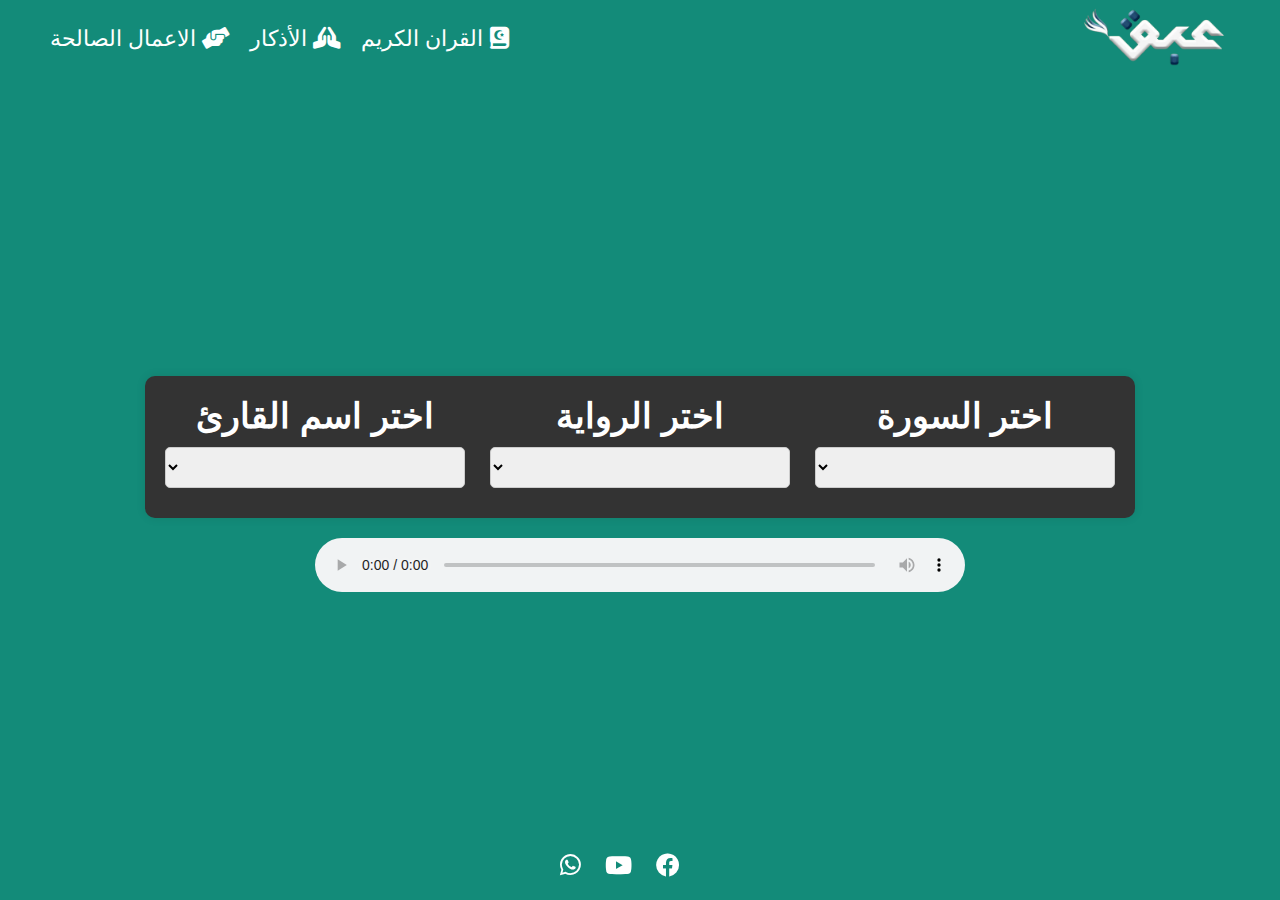
<file: index.html>
<!DOCTYPE html>
<html lang="ar">
  <head>
    <meta charset="UTF-8" />
    <meta name="viewport" content="width=device-width, initial-scale=1" />
    <title>موقع عبق</title>
    <link rel="stylesheet" href="style.css" />
    <link
      rel="stylesheet"
      href="https://cdnjs.cloudflare.com/ajax/libs/font-awesome/6.0.0/css/all.min.css"
    />
    <style>
      form {
        margin: 0 auto;
        display: flex;
        flex-direction: row-reverse;
      }

      label {
        display: block;
        margin-bottom: 8px;
      }

      input,
      select {
        width: 300px;
        padding: 8px;
        margin-bottom: 16px;
        box-sizing: border-box;
      }

      button {
        background-color: #4caf50;
        color: white;
        padding: 10px 15px;
        border: none;
        border-radius: 4px;
        cursor: pointer;
      }

      button:hover {
        background-color: #45a049;
      }
      #quranForm {
        display: flex;
        flex-direction: row-reverse;
        justify-content: space-between;
        width: 950px;
        margin: 0 auto;
        padding: 20px;
        background-color: #333;
        border-radius: 10px;
        box-shadow: 0 0 10px rgba(0, 0, 0, 0.1);
      }

      @media (max-width: 1000px) {
        #quranForm {
          display: flex;
          flex-direction: column;
          width: fit-content;
          margin: 0 auto;
          padding: 20px;
          background-color: #333;
          border-radius: 10px;
          box-shadow: 0 0 10px rgba(0, 0, 0, 0.1);
        }
        #quranForm label {
          font-size: 16px;
        }
        #audioplayer {
          width: 300px;
        }
      }
      @media (max-width: 350px) {
        #quranForm select {
          width: 200px;
        }
        #audioplayer {
          width: 220px;
        }
      }
      label {
        font-weight: bold;
        margin-bottom: 5px;
      }

      select {
        width: 300px;

        padding: 10px;
        margin-bottom: 10px;
        border: 1px solid #ccc;
        border-radius: 5px;
        font-size: 16px;
      }

      audio {
        margin-top: 20px;
        width: 650px;
      }
    </style>
  </head>
  <body dir="rtl">
    <header>
      <div>
        <a href="apaq.html"><img height="66px" src="logo.png" alt="" /></a>
      </div>
      <button
        style="font-size: 37px"
        class="toggle-button"
        onclick="toggleNav()"
      >
        &#9776;
      </button>
      <div class="Nav">
        <nav id="mainNav">
          <a href="quran.html"><i class="fas fa-quran"></i> القران الكريم</a>
          <a href="theker.html"><i class="fas fa-praying-hands"></i> الأذكار</a>
          <a href="goodwork.html"
            ><i class="fas fa-hands-helping"></i> الاعمال الصالحة</a
          >
        </nav>
      </div>
    </header>
    <main>
      <!-- <div class="action-icons">
      <button title="نسخ" id="copy-btn" onclick="copyText()"><i class="fas fa-copy"></i></button>
      <button title="مشاركة" id="share-btn" onclick="shareText()"><i class="fas fa-share-alt"></i></button>
      <button title="اعادة تحميل" id="random-btn" onclick="changeRandomText()"><i class="fas fa-random"></i></button>
    </div> -->
      <div style="font-size: 35px" id="text">
        <form id="quranForm">
          <div>
            <label for="readerName">اختر اسم القارئ</label>
            <select id="readerName" name="readerName" required></select>
          </div>
          <div>
            <label for="novelName">اختر الرواية</label>
            <select id="novelName" name="novelName" required></select>
          </div>
          <div>
            <label for="Surah">اختر السورة</label>
            <select id="SurahName" name="Surah" required></select>
          </div>
        </form>
        <audio id="audioplayer" src="" controls>
          <source src="" />
        </audio>
      </div>
    </main>
    <footer>
      <a href="https://www.facebook.com/" target="_blank" class="social-icons"
        ><i class="fab fa-facebook"></i
      ></a>
      <a href="https://www.youtube.com/" target="_blank" class="social-icons"
        ><i class="fab fa-youtube"></i
      ></a>
      <a href="https://wa.me/1234567890" target="_blank" class="social-icons"
        ><i class="fab fa-whatsapp"></i
      ></a>
    </footer>
    <script src="quran.js"></script>
    <script>
      function toggleNav() {
        var nav = document.getElementById("mainNav");
        if (nav.style.display === "none") {
          nav.style.display = "flex";
        } else {
          nav.style.display = "none";
        }
      }
      let changenumber = Math.floor(Math.random() * Citation.length);
      console.log(changenumber);
      let randam = Citation[changenumber];
      document.getElementById("text").innerHTML = randam;

      function getRandomColor() {
        const letters = "0123456789ABCDEF";
        let color = "#";
        for (let i = 0; i < 6; i++) {
          color += letters[Math.floor(Math.random() * 16)];
        }
        return color;
      }

      function setRandomBackgroundColor() {
        const randomColor = getRandomColor();
        document.body.style.backgroundColor = randomColor;
      }

      // قم بتحديد لون خلفية عشوائي عند تحميل الصفحة
      setRandomBackgroundColor();

      // قم بتحديث لون خلفية عشوائي عند النقر على الصفحة
      // document.body.addEventListener('click', setRandomBackgroundColor);

      // قم بتحديث لون خلفية عشوائي كل 20 ثانية
      setInterval(setRandomBackgroundColor, 10000);

      function copyText() {
        const textToCopy = document.getElementById("text").innerText;
        navigator.clipboard
          .writeText(textToCopy)
          .then(function () {
            // alert('تم نسخ النص!');
          })
          .catch(function (err) {
            console.error("فشل في نسخ النص: ", err);
          });
      }
      function shareText() {
        const textToShare = document.getElementById("text").innerText;
        // استبدل الرابط التالي بالرابط الفعلي الذي تريد مشاركة النص عبره
        const sharingURL =
          "https://example.com/share?text=" + encodeURIComponent(textToShare);
        window.open(sharingURL, "_blank");
      }

      function changeRandomText() {
        let changenumber = Math.floor(Math.random() * Citation.length);
        let randam = Citation[changenumber];
        document.getElementById("text").innerHTML = randam;
      }
    </script>
    <script>
      let apiurl = "https://mp3quran.net/api/v3/reciters";
      let language = "ar";

      async function getreciters() {
        const readerName = document.getElementById("readerName");
        const res = await fetch(`${apiurl}?language=${language}`);
        const data = await res.json();
        readerName.innerHTML = `<option value="">اختر القارئ</option>`;

        data.reciters.forEach((reciter) => {
          readerName.innerHTML += `<option value="${reciter.id}">${reciter.name}</option>`;
        });

        readerName.addEventListener("change", (e) =>
          getmousahf(e.target.value)
        );
      }

      async function getmousahf(reciter) {
        const novelName = document.getElementById("novelName");
        const res = await fetch(
          `${apiurl}?language=${language}&reciter=${reciter}`
        );
        const data = await res.json();
        const moshafs = data.reciters[0].moshaf;
        novelName.innerHTML = `<option value="">اختر الرواية</option>`;

        moshafs.forEach((moshaf) => {
          novelName.innerHTML += `<option value="${moshaf.id}" data-server="${moshaf.server}" data-surah_list="${moshaf.surah_list}">${moshaf.name}</option>`;
        });

        novelName.addEventListener("change", (e) => {
          const selectedmoshaf = novelName.options[novelName.selectedIndex];
          const surahserver = selectedmoshaf.dataset.server;
          const surahlist = selectedmoshaf.dataset.surah_list;
          getsurah(surahserver, surahlist);
        });
      }

      async function getsurah(surahserver, surahlist) {
        const Surahname = document.getElementById("SurahName");
        const res = await fetch("https://mp3quran.net/api/v3/suwar");
        const data = await res.json();
        surahlist = surahlist.split(",");
        Surahname.innerHTML = `<option value="">اختر سورة</option>`;

        surahlist.forEach((surah) => {
          const padsurah = surah.padStart(3, "0");
          data.suwar.forEach((surahName) => {
            if (surahName.id == surah) {
              Surahname.innerHTML += `<option value="${surahserver}${padsurah}.mp3">${surahName.name}</option>`;
            }
          });
        });

        Surahname.addEventListener("change", (e) => {
          const selectedsurah = Surahname.options[Surahname.selectedIndex];
          playsurah(selectedsurah.value);
        });
      }

      function playsurah(surahmp3) {
        const audioplayer = document.getElementById("audioplayer");
        audioplayer.src = surahmp3;
        audioplayer.play();
      }

      getreciters();
    </script>
  </body>
</html>
</file>
<file: style.css>
body {
    transition: background-color 5s ease-in-out;
  }
  body {
    margin: 0;
    padding: 0;
    font-family: 'Oswald', sans-serif;
    background-color: #138b79; /* لون بني */
    color: #fff;
  }

  header {
    /* background-color: #4CAF50; لون أخضر */
    padding: 4px 8px;
    display: flex;
    justify-content: space-between;
    align-items: center;
    flex-wrap: wrap;
  }

  header h1 {
    margin: 0;
    font-size: 24px;
  }

  nav {
    display: flex;
    gap: 20px;
  }

  nav ul {
    list-style: none;
    padding: 0;
    margin: 0;
    display: flex;
  }

  nav li {
    margin-right: 15px;
  }

  nav a {
    text-decoration: none;
    color: #fff;
    font-size: 22px;
    transition: color 0.3s ease-in-out;
  }

  nav a:hover {
    color: #ffcc00; /* لون أصفر */
  }

  .toggle-button {
    display: none;
    background-color: transparent;
    border: none;
    color: #fff;
    font-size: 20px;
    cursor: pointer;
  }

  @media screen and (min-width: 700px) {
    header  {
      padding: 4px 50px;
    }
  }
  @media screen and (max-width: 600px) {
    header {
      
      text-align: center;
      position:relative;
    }
    .Nav {
      position: absolute;
      background-color: #000000 ;
      top: 72px;
      width: 100%;
      left: 0;
      
  }
  nav {
        padding: 20px 0;
    flex-direction: column;
      display: none;
    }

    .toggle-button {
      display: block;
    }
  }
  main {
    height: calc(100vh - 80px);
    display: flex;
    flex-direction: column;
    justify-content: center;
    align-items: center;
    padding: 0 100px; 
    text-align: center; 
  }
  main button {
    background: none;
    border: none;
    cursor: pointer;
    font-size: 1.5em;
    margin-right: 10px;
    color: #fff;
  }
  main .action-icons {
    align-self: start;
    margin-bottom: 20px;
  }
  @media screen and (max-width: 600px) {
    main {
    padding: 0 20px;  
    }
  }
  footer {
    /* background-color: #333; */
    color: #fff;
    text-align: center;
    padding: 20px;
    position: fixed;
    bottom: 0;
    width: 100%;
  }

  .social-icons {
    font-size: 24px;
    margin: 0 10px;
    color: #fff;
    text-decoration: none;
  }
  #audio audio{
    margin-top: 30px;
    width: 630px;
  }
  @media (max-width: 700px ) {
    #audio audio{
      width: 330px;
    }
  }
  @media (max-width: 350px ) {
    #audio audio{
      width: 200px;
    }
  }
</file>
